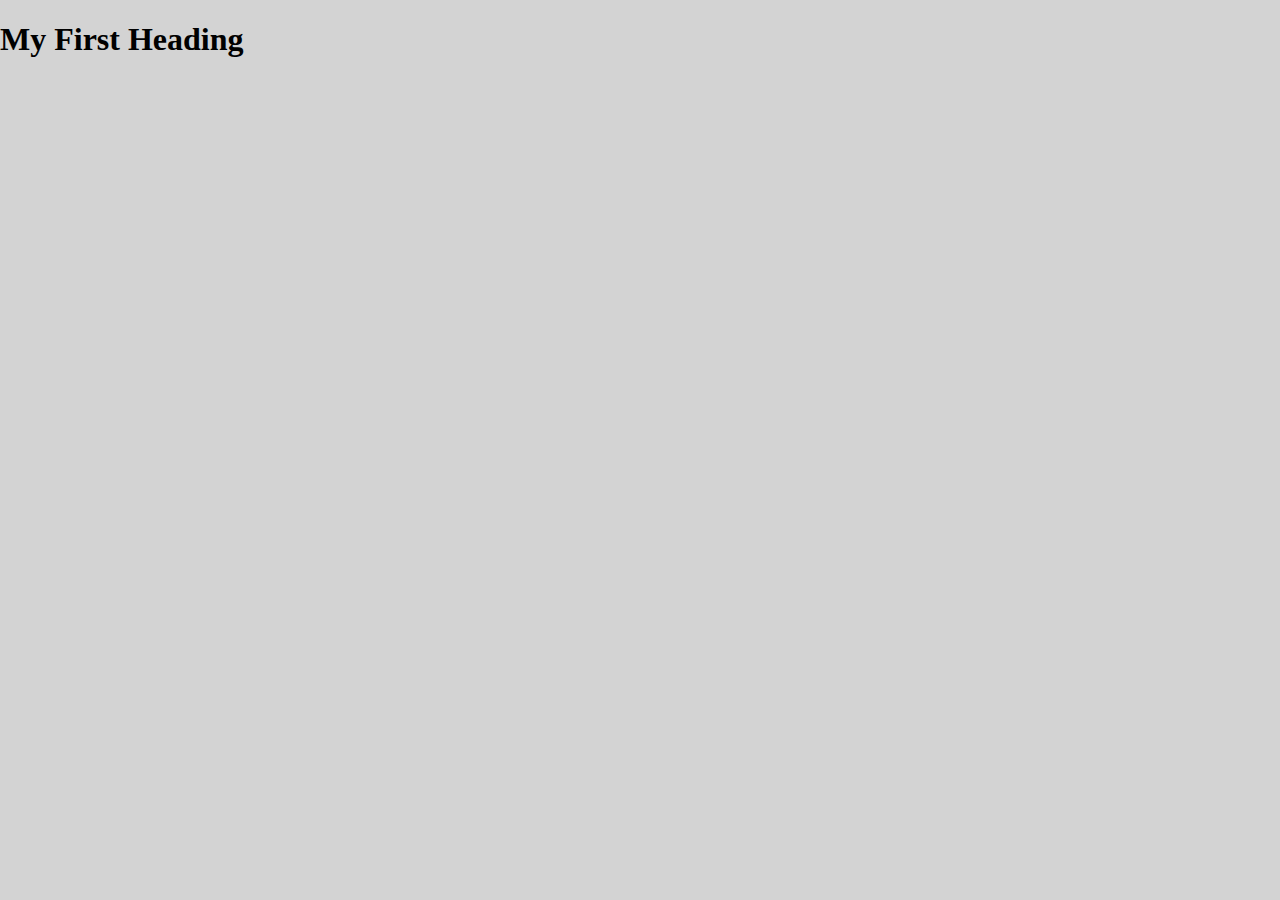
<file: index.html>
<!DOCTYPE html>
<html lang="en">
<head>
    <meta charset="UTF-8">
    <meta http-equiv="X-UA-Compatible" content="IE=edge">
    <meta name="viewport" content="width=device-width, initial-scale=1.0">
    <link rel="stylesheet" href="style.css">
    <title>My Website</title>
</head>
<body>
    <h1>My First Heading</h1>
</body>
</html>
</file>
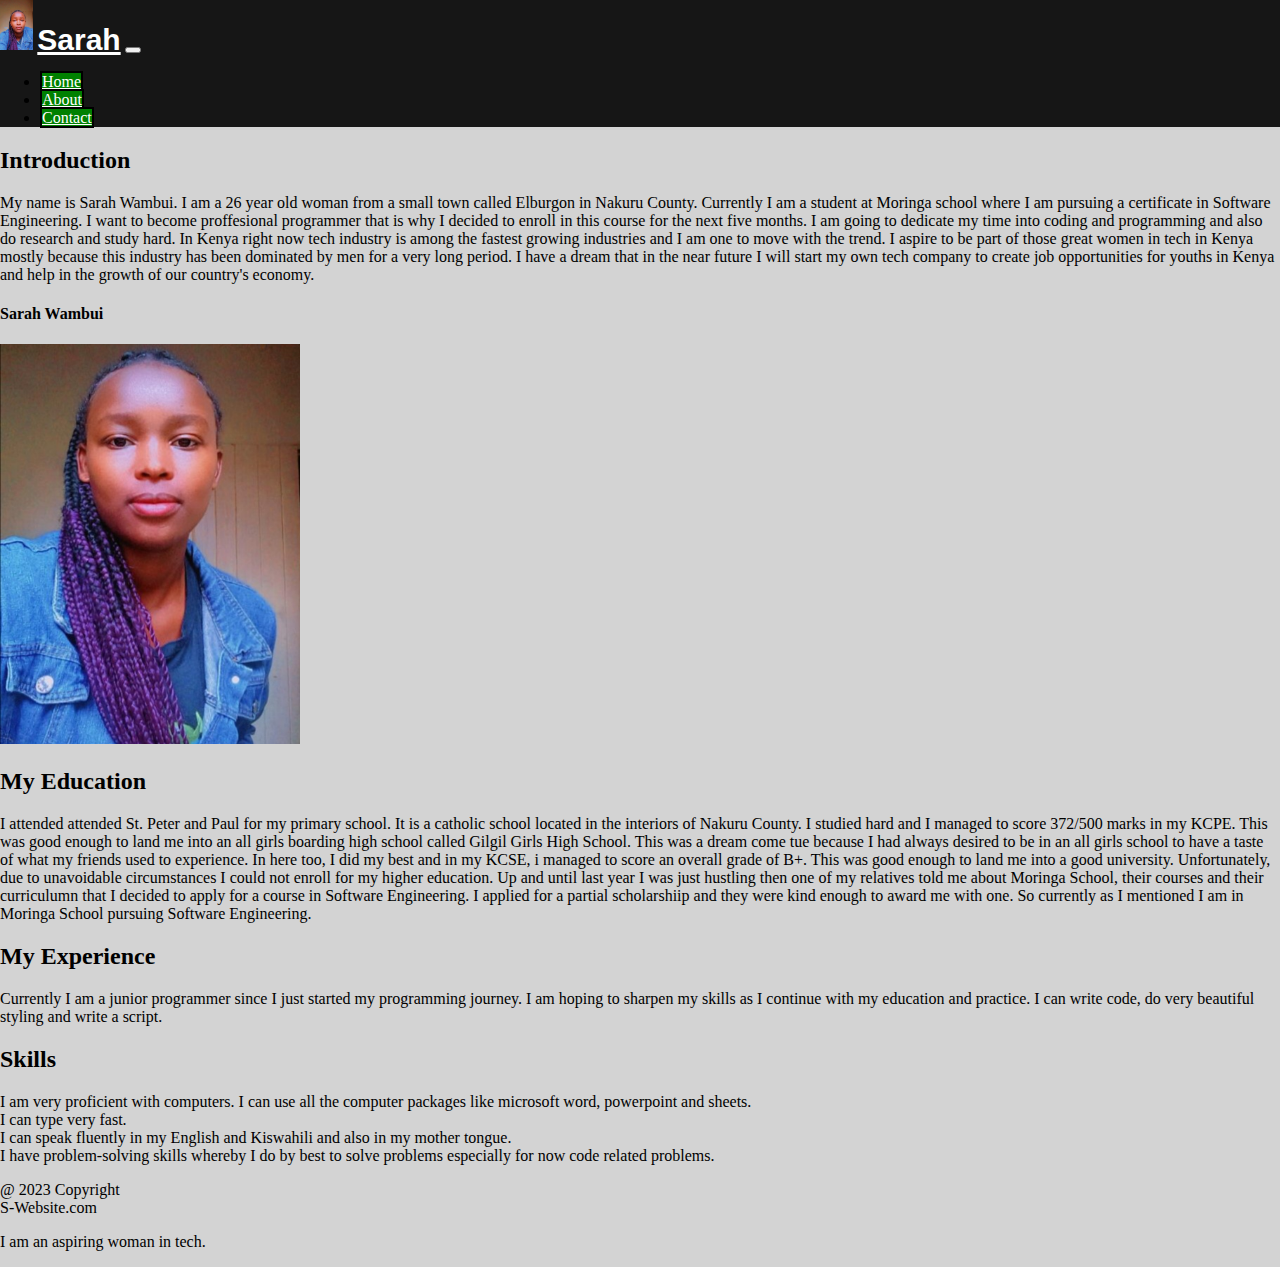
<file: about.html>
<!DOCTYPE html>
<html lang="en">
<head>
    <meta charset="UTF-8">
    <meta http-equiv="X-UA-Compatible" content="IE=edge">
    <meta name="viewport" content="width=device-width, initial-scale=1.0">
    <link href="https://cdn.jsdelivr.net/npm/bootstrap@5.2.3/dist/css/bootstrap.min.css" rel="stylesheet" integrity="sha384-rbsA2VBKQhggwzxH7pPCaAqO46MgnOM80zW1RWuH61DGLwZJEdK2Kadq2F9CUG65" crossorigin="anonymous">
    <link rel="stylesheet" href="style.css">
    <title>My Website</title>
</head>
<body>
    <nav class="navbar navbar-expand-md">
        <img src="images/my photo.jpg" alt="Sarah" class="rounded-pill" height="50px">
        <a class="navbar-brand" href="#">Sarah</a>
        <button class="navbar-toggler navbar-dark" type="button" data-toggle="collapse" data-target="#main-navigation">
        <span class="navbar-toggler-icon"></span>
        </button>
        <div class="collapse navbar-collapse" id="main-navigation">
            <ul class="navbar-nav">
                <li class="nav-item">
                    <a class="nav-link" href="index.html">Home</a>
                </li>
                <li class="nav-item">
                    <a class="nav-link" href="about.html">About</a>
                </li>
                <li class="nav-item">
                    <a class="nav-link" href="contact.html">Contact</a>
                </li>
            </ul>

        </div>

    </nav>
    <section class="about bg-light">
        <div class="container">
            <div class="row">
                <div class="col-sm-8">
                    <h2 class="text-primary">Introduction</h2>
                    <p>My name is Sarah Wambui. I am a 26 year old woman from a small town called Elburgon in Nakuru County. Currently I am a student at Moringa school where I am pursuing a certificate in Software Engineering. I want to become proffesional programmer that is  why I decided to enroll in this course for the next five months. I am going to dedicate my time into coding and programming and also do research and study hard.  In Kenya right now tech industry is among the fastest growing industries and I am one to move with the trend. I aspire to be part of those great women in tech in Kenya mostly because this industry has been dominated by men for a very long period. I have a dream that in the near future I will start my own tech company to create job opportunities for youths in Kenya and help in the growth of our country's economy. </p>
                </div>
                <div class="col-sm-4 snap">
                    <h4>Sarah Wambui</h4>
                    <img src="images/picture.jpg" alt="Sara" class=" img-thumbnail pic" height="400px" width="300px">
                </div>
            </div>
        </div>
        <div class="container" >
            <h2 class="text-primary">My Education</h2>
            <p> I attended attended St. Peter and Paul for my primary school. It is a catholic school located in the interiors of Nakuru County. I studied hard and I managed to score 372/500 marks in my KCPE. This was good enough to land me into an all girls boarding high school called Gilgil Girls High School. This was a dream come tue because I had always desired to be in an all girls school to have a taste of what my friends used to experience. In here too, I did my best and in my KCSE, i managed to score an overall grade of B+. This was good enough to land me into a good university. Unfortunately, due to unavoidable circumstances I could not enroll for my higher education. Up and until last year I was just hustling then one of my relatives told me about Moringa School, their courses and their curriculumn that I decided to apply for a course in Software Engineering. I applied for a partial scholarshiip and they were kind enough to award me with one. So currently as I mentioned I am in Moringa School pursuing Software Engineering.</p>
        </div>
        <div class="container">
            <h2 class="text-primary">My Experience</h2>
            <p>Currently I am a junior programmer since I just started my programming journey. I am hoping to sharpen my skills as I continue with my education and practice. I can write code, do very beautiful styling and write a script. </p>
        </div>
        <div class="container">
            <h2 class="text-primary">Skills</h2>
            <p>I am very proficient with computers. I can use all the computer packages like microsoft word, powerpoint and sheets. <br> 
                I can type very fast. <br>
                I can speak fluently in my English and Kiswahili and also in my mother tongue. <br>
                I have problem-solving skills whereby I do by best to solve problems especially for now code related problems.
            </p>
        </div>
    </section>
    <footer class="page-footer bg-dark foot">
        <div class="footer-copyright text-center text-light">@ 2023 Copyright <br>
            S-Website.com        
            <p>I am an aspiring woman in tech.</p>
        </div>           
    </footer>
    <script src="https://cdn.jsdelivr.net/npm/bootstrap@5.2.3/dist/js/bootstrap.bundle.min.js" integrity="sha384-kenU1KFdBIe4zVF0s0G1M5b4hcpxyD9F7jL+jjXkk+Q2h455rYXK/7HAuoJl+0I4" crossorigin="anonymous"></script>
    <script src="script.js"></script>
</body>
</html>
</file>
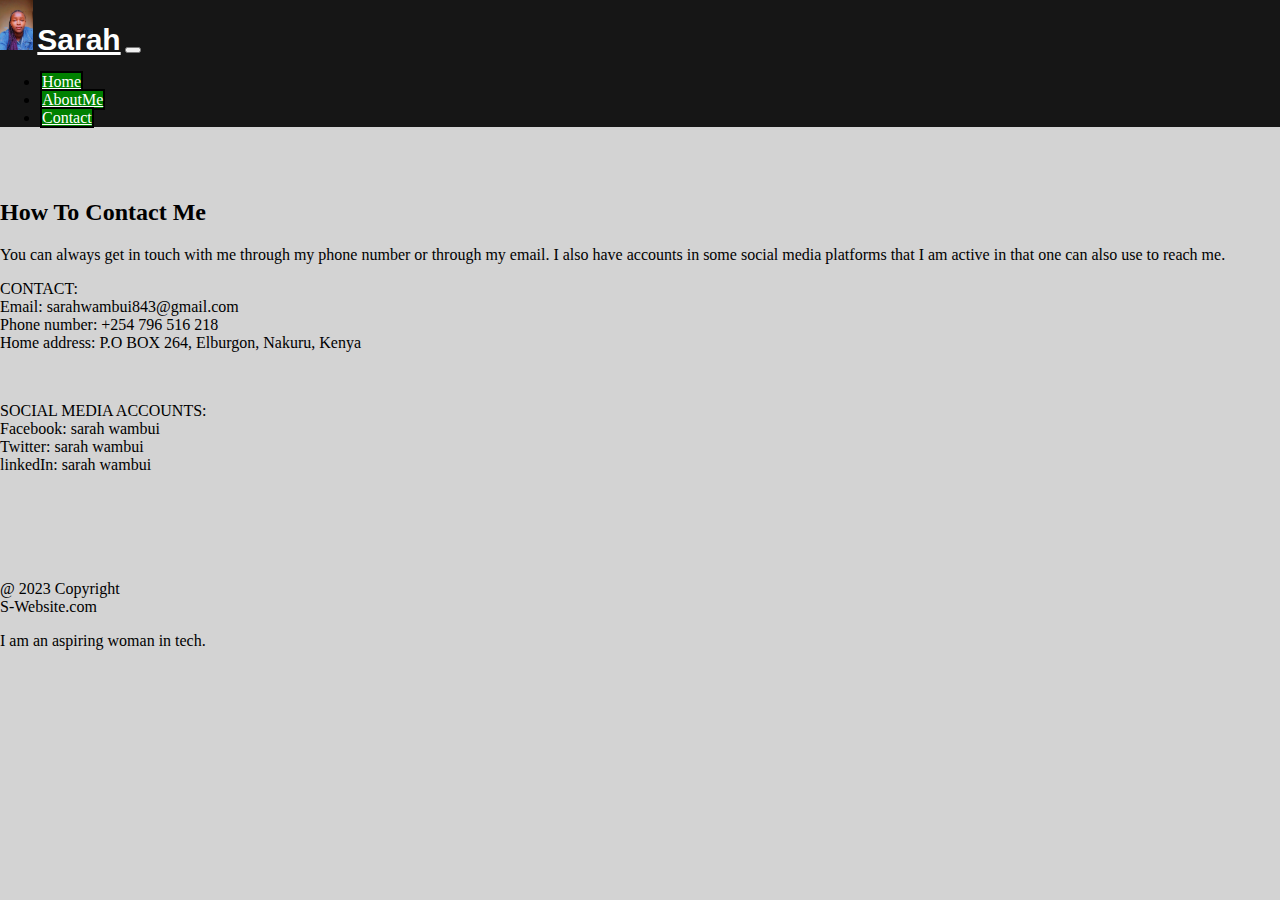
<file: contact.html>
<!DOCTYPE html>
<html lang="en">
<head>
    <meta charset="UTF-8">
    <meta http-equiv="X-UA-Compatible" content="IE=edge">
    <meta name="viewport" content="width=device-width, initial-scale=1.0">
    <link href="https://cdn.jsdelivr.net/npm/bootstrap@5.2.3/dist/css/bootstrap.min.css" rel="stylesheet" integrity="sha384-rbsA2VBKQhggwzxH7pPCaAqO46MgnOM80zW1RWuH61DGLwZJEdK2Kadq2F9CUG65" crossorigin="anonymous">
    <link rel="stylesheet" href="style.css">
    <title>My Website</title>
</head>
<body>
    <nav class="navbar navbar-expand-md">
        <img src="images/my photo.jpg" alt="Sarah" class="rounded-pill" height="50px">
        <a class="navbar-brand" href="#">Sarah</a>
        <button class="navbar-toggler navbar-dark" type="button" data-toggle="collapse" data-target="#main-navigation">
        <span class="navbar-toggler-icon"></span>
        </button>
        <div class="collapse navbar-collapse" id="main-navigation">
            <ul class="navbar-nav">
                <li class="nav-item">
                    <a class="nav-link" href="index.html">Home</a>
                </li>
                <li class="nav-item">
                    <a class="nav-link" href="about.html">AboutMe</a>
                </li>
                <li class="nav-item">
                    <a class="nav-link" href="contact.html">Contact</a>
                </li>
            </ul>

        </div>

    </nav>
    <br>
    <br>
    <div class="container text-dark bg-light contact">
        <h2>How To Contact Me</h2>
        <p>You can always get in touch with me through my phone number or through my email. I also have accounts in some social media platforms that I am active in that one can also use to reach me.</p>
        <div class="container numbers">
            <p>CONTACT: <br>
                Email: sarahwambui843@gmail.com <br>
                Phone number: +254 796 516 218 <br>
                Home address: P.O BOX 264, Elburgon, Nakuru, Kenya
            </p>
            <br>
            <p>SOCIAL MEDIA ACCOUNTS: <br>
                Facebook: sarah wambui <br>
                Twitter: sarah wambui <br>
                linkedIn: sarah wambui
            </p>

        </div>
    </div>
    <br>
    <br>
    <br>
    <br>
    <br>
    <footer class="page-footer bg-dark foot">
        <div class="footer-copyright text-center text-light">@ 2023 Copyright <br>
            S-Website.com        
            <p>I am an aspiring woman in tech.</p>
        </div>
    </footer>
    <script src="https://cdn.jsdelivr.net/npm/bootstrap@5.2.3/dist/js/bootstrap.bundle.min.js" integrity="sha384-kenU1KFdBIe4zVF0s0G1M5b4hcpxyD9F7jL+jjXkk+Q2h455rYXK/7HAuoJl+0I4" crossorigin="anonymous"></script>
    <script src="script.js"></script>
</body>
</html>
</file>
<file: style.css>
body {
    padding: 0;
    margin: 0;
    background: lightgrey;
}
.navbar {
    background: rgb(22, 22, 22);

}
.navbar-brand{
    color: white;
    font: bold 30px Arial;
}
.nav-brand, 
.nav-link {
    color: black;
    cursor: pointer;
}
.nav-link {
    margin-right: 1em !important;
    border: 2px solid black;
    color: white;
    background: green;
}
.nav-link:hover {
    background: coral;
}
.navbar-collapse {
    justify-content: flex-end;
}
.header {
    background-image: url("images/purple.jpg");
    height: 20px;
}
</file>
